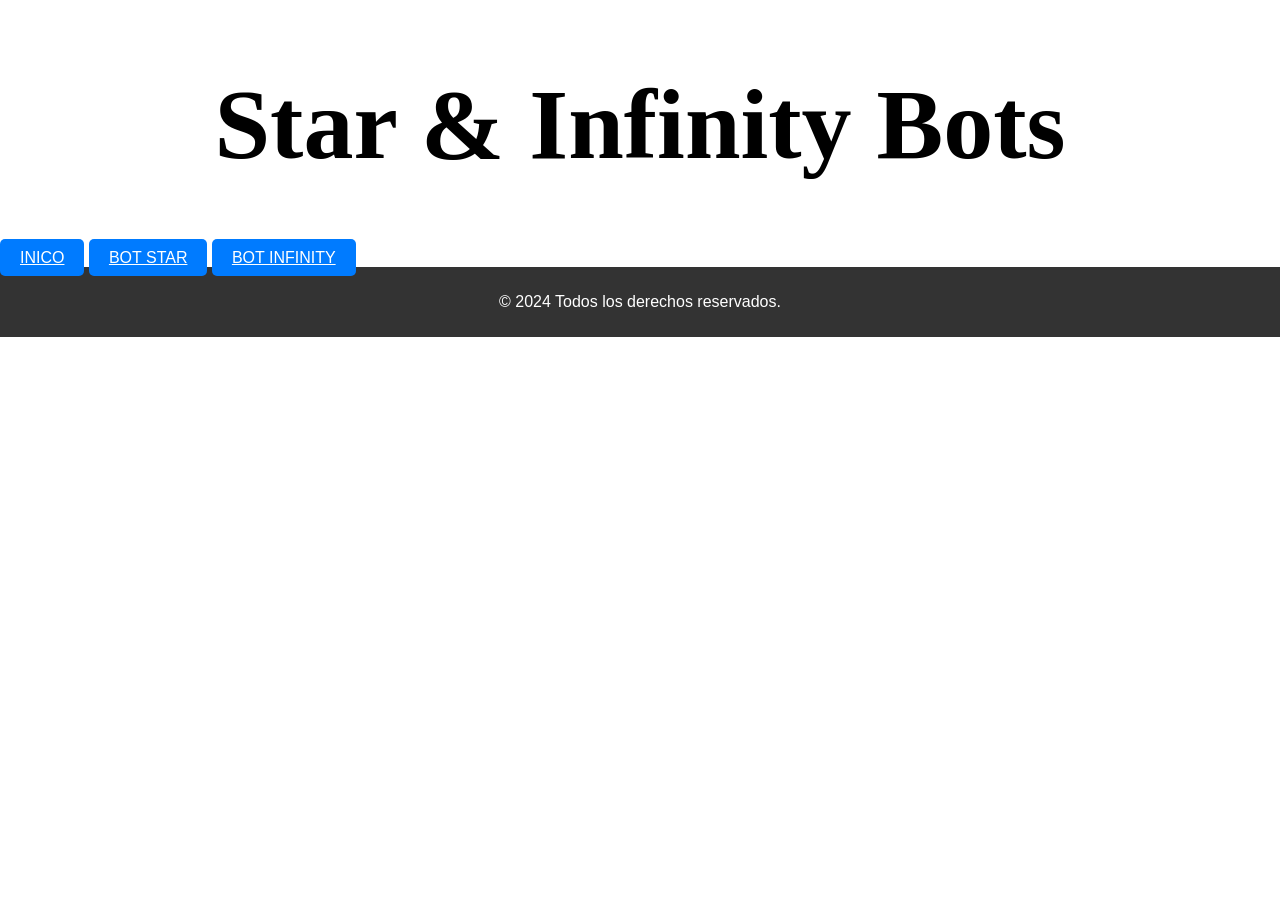
<file: index.html>
<!DOCTYPE html>
<html lang="en">
<head>
    <meta charset="UTF-8">
    <meta http-equiv="X-UA-Compatible" content="IE=edge">
    <meta name="viewport" content="width=device-width, initial-scale=1.0">
    <title>Document</title>
</head>
<link rel="stylesheet" href="style.css">
<body>


    <h1>Star & Infinity
            Bots</h1>

<a href="index.html" class="button">INICO</a> <a href="star.html" class="button">BOT STAR</a> <a href="infinity.html" class="button">BOT INFINITY</a>     
   
    <footer>
        <p>&copy; 2024 Todos los derechos reservados.</p>
    </footer>

</body>
</html>
</file>
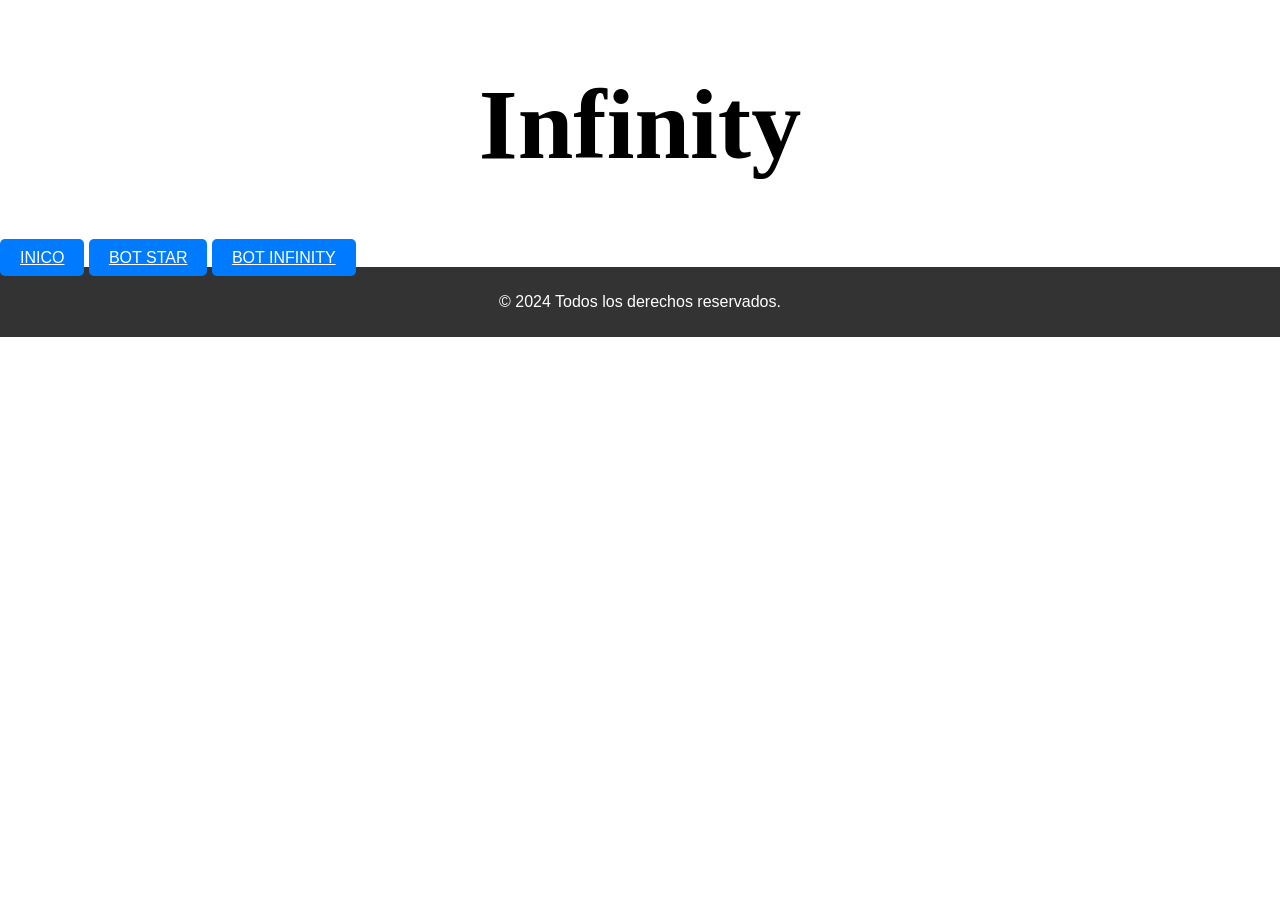
<file: infinity.html>
<!DOCTYPE html>
<html lang="en">
<head>
    <meta charset="UTF-8">
    <meta http-equiv="X-UA-Compatible" content="IE=edge">
    <meta name="viewport" content="width=device-width, initial-scale=1.0">
    <title>Document</title>
</head>
<link rel="stylesheet" href="style.css">
<body>


    <h1>Infinity </h1>
<a href="index.html" class="button">INICO</a> <a href="star.html" class="button">BOT STAR</a> <a href="infinity.html" class="button">BOT INFINITY</a>    
   
    <footer>
        <p>&copy; 2024 Todos los derechos reservados.</p>
    </footer>

</body>
</html>
</file>
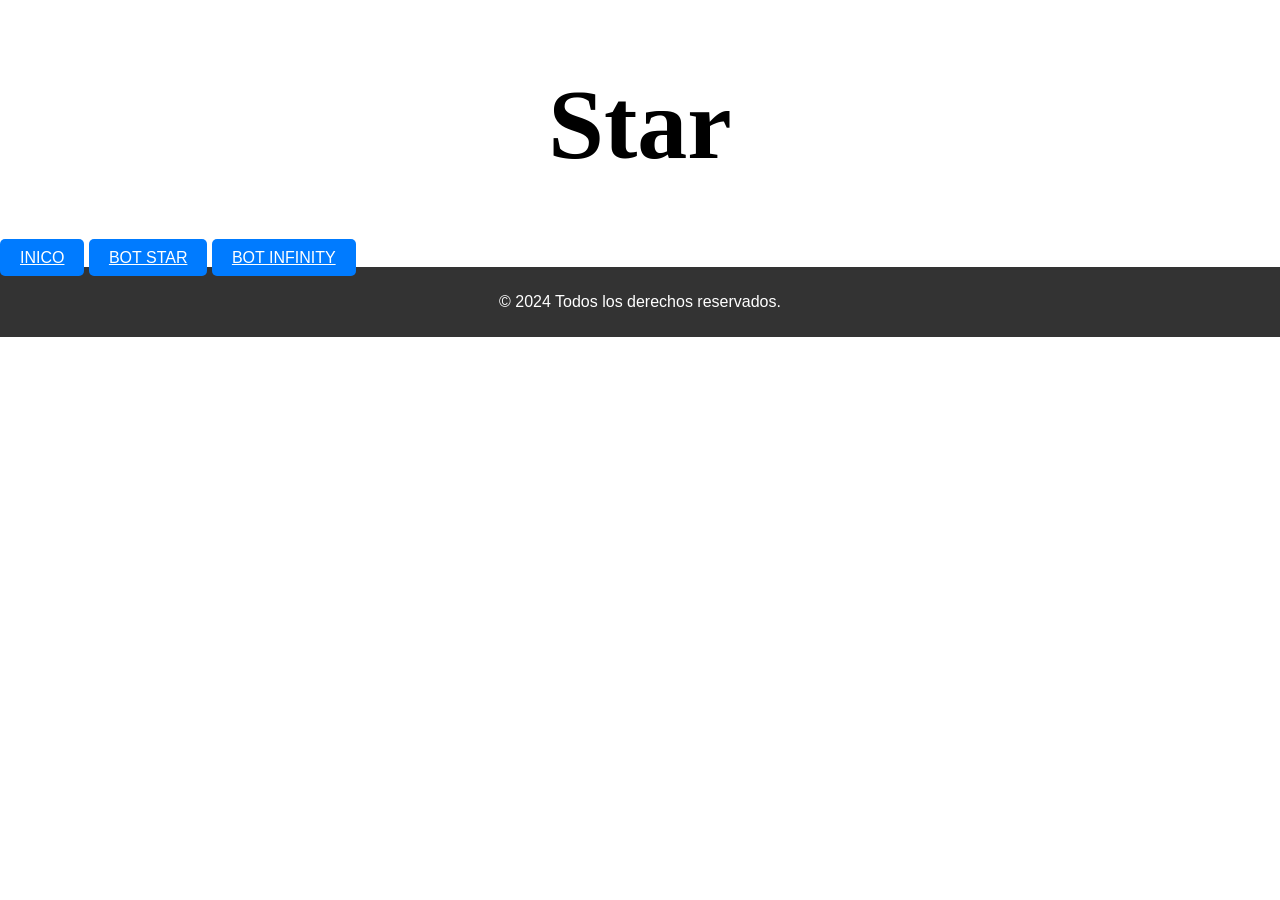
<file: star.html>
<!DOCTYPE html>
<html lang="en">
<head>
    <meta charset="UTF-8">
    <meta http-equiv="X-UA-Compatible" content="IE=edge">
    <meta name="viewport" content="width=device-width, initial-scale=1.0">
    <title>Document</title>
</head>
<link rel="stylesheet" href="style.css">
<body>


    <h1>Star </h1>
<a href="index.html" class="button">INICO</a> <a href="star.html" class="button">BOT STAR</a> <a href="infinity.html" class="button">BOT INFINITY</a>    
   
    <footer>
        <p>&copy; 2024 Todos los derechos reservados.</p>
    </footer>

</body>
</html>
</file>
<file: style.css>
body {
    font-family: Arial, sans-serif;
    margin: 0;
    padding: 0;
}

header {
    background-color: #333;
    color: #fff;
    text-align: center;
    padding: 50px 0;
}

.content {
    max-width: 800px;
    margin: 0 auto;
    padding: 20px;
    display: flex;
    justify-content: space-around;
}

section {
    background-color: #f4f4f4;
    border-radius: 10px;
    padding: 20px;
}

h2 {
    color: #333;
}

ul {
    list-style-type: none;
    padding: 0;
}

ul li {
    margin-bottom: 10px;
    cursor: pointer;
}

.button {
    padding: 10px 20px;
    background-color: #007bff;
    color: #fff;
    border: none;
    border-radius: 5px;
    cursor: pointer;
    transition: background-color 0.3s ease;
}

button:hover {
    background-color: #0056b3;
}

footer {
    background-color: #333;
    color: #fff;
    text-align: center;
    padding: 10px 0;
    background-color: #333;
    color: #fff;
    text-align: center;
    padding: 10px 0;
}
h1{ color:rgb(0, 0, 0);
   font-size:100px;
   font-family:Georgia;
   font-family:"Cambria, Times, serif"; 
   text-align: center; }
</file>
